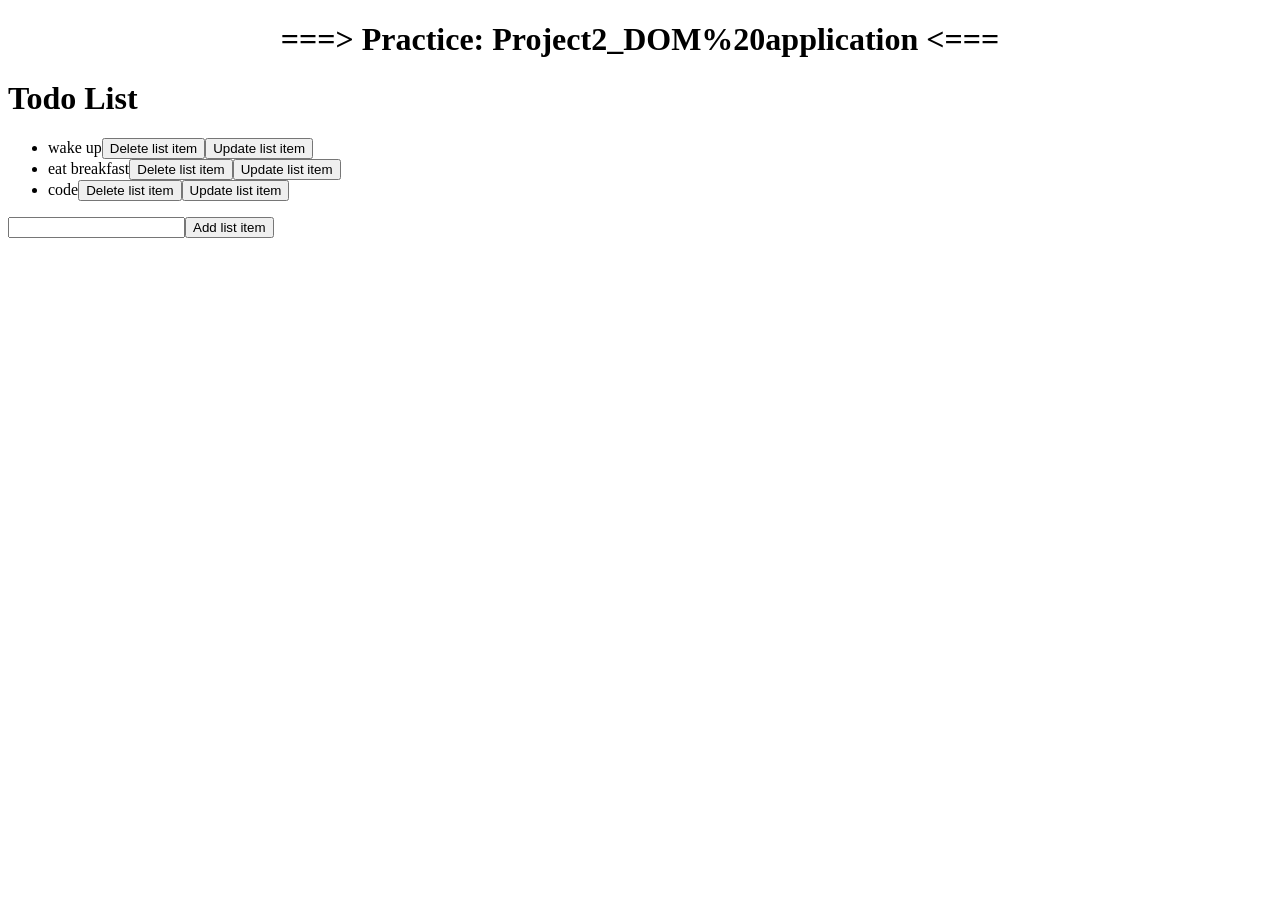
<file: Project2_DOM application/index.html>
<!DOCTYPE html>
<html lang="en">

<head>
    <meta charset="UTF-8">
    <meta name="viewport" content="width=device-width, initial-scale=1.0">

    <title></title>
</head>

<body>
    <h1 id='title' style="text-align: center;"></h1>

    <script>
        const currentDirectory = window.location.pathname.split('/')
        const pageTitle = currentDirectory[currentDirectory.length - 2]
        document.title = pageTitle
        const arrowTitle= '===> '+ 'Practice: ' + pageTitle+ ' <==='
        document.querySelector('#title').innerText = arrowTitle
    </script>

    <script src="main.js"></script>

</body>

</html>
</file>
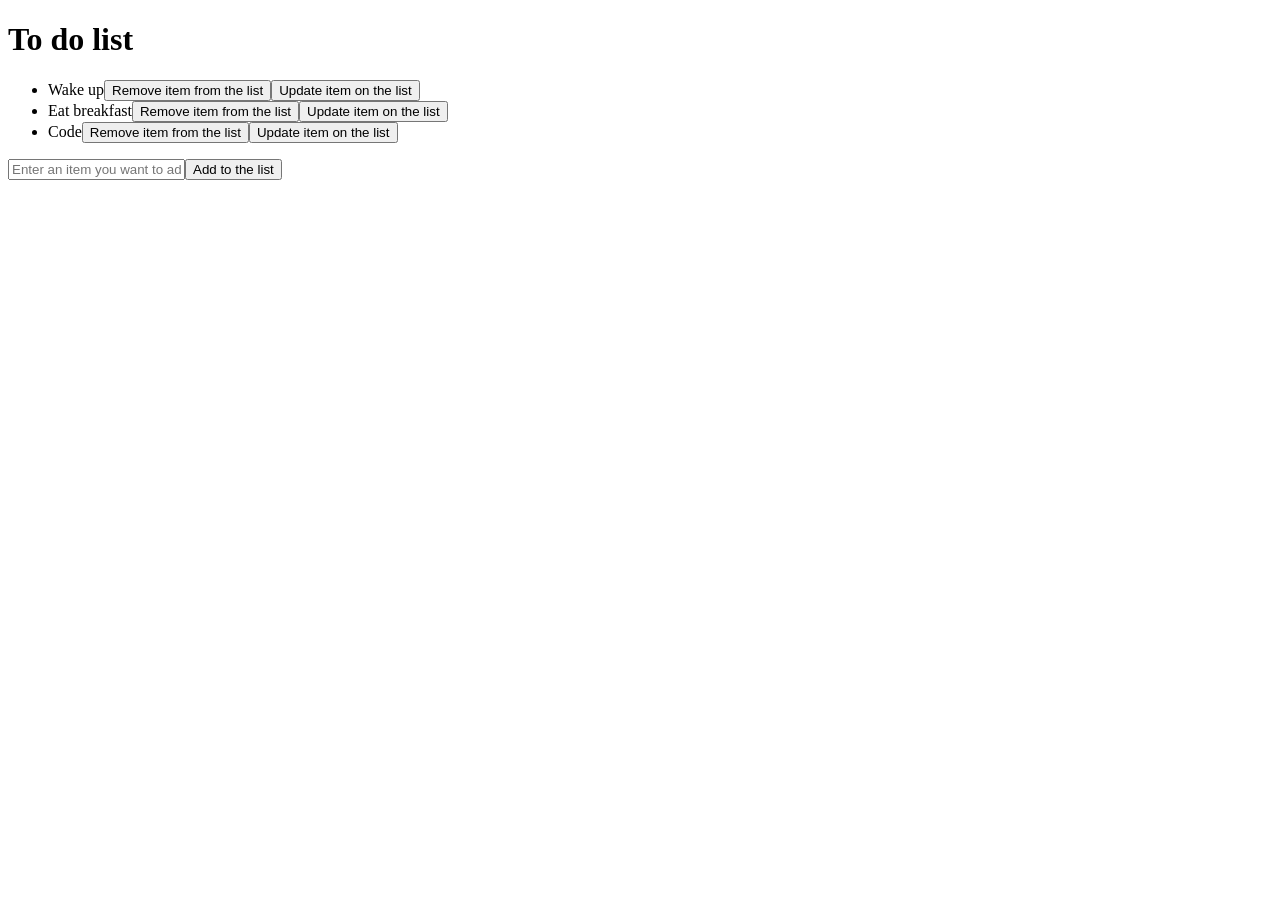
<file: JQuery/To do list.html>
<!DOCTYPE html>
<html lang="en">
  <head>
    <meta charset="UTF-8" />
    <meta http-equiv="X-UA-Compatible" content="IE=edge" />
    <meta name="viewport" content="width=device-width, initial-scale=1.0" />
    <script
      src="https://code.jquery.com/jquery-3.6.0.js"
      integrity="sha256-H+K7U5CnXl1h5ywQfKtSj8PCmoN9aaq30gDh27Xc0jk="
      crossorigin="anonymous"
    ></script>
    <title>To do list</title>
  </head>
  <body>
    <script src="DOM file.js"></script>
  </body>
</html>
</file>
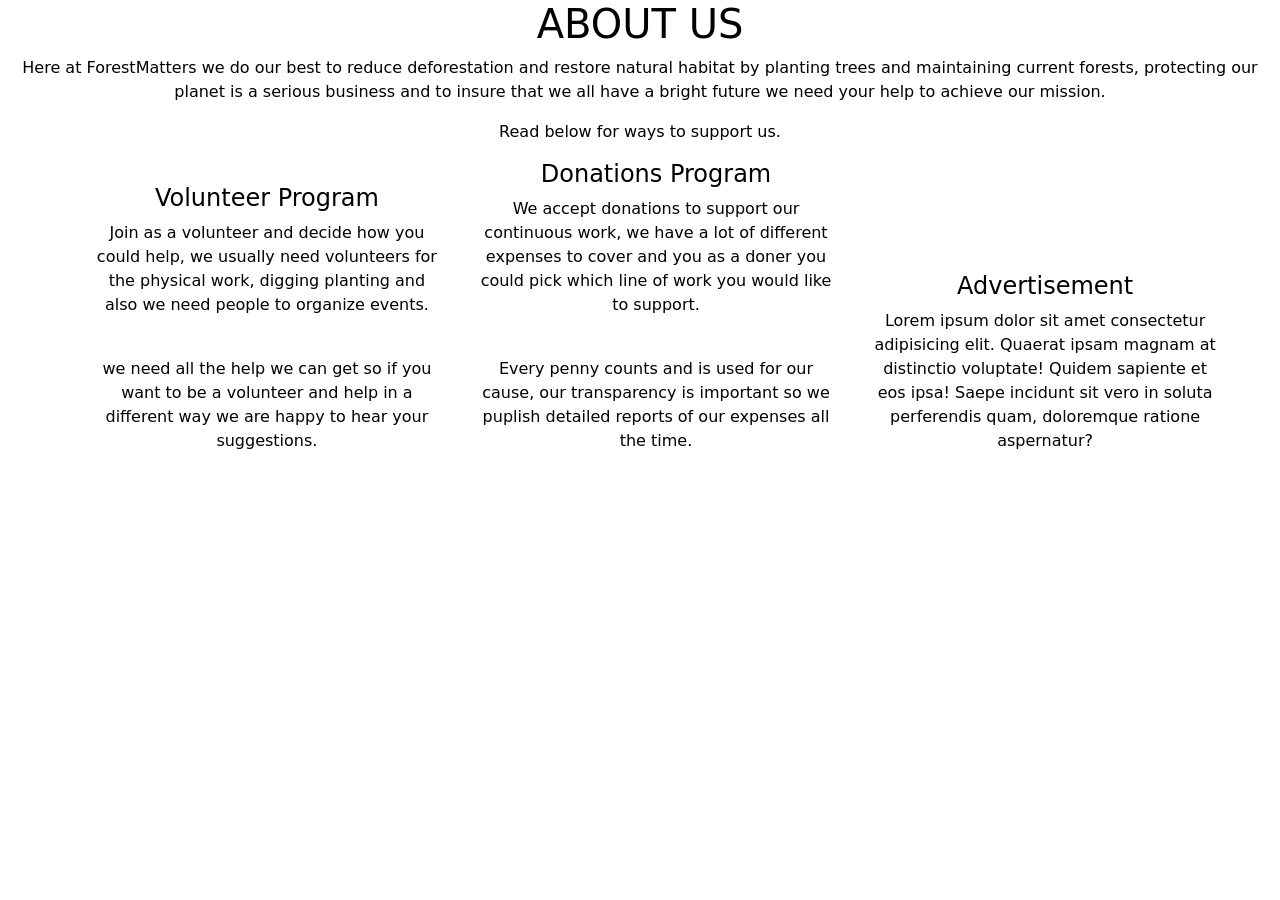
<file: Project1_Design website frontend/About.html>
<!DOCTYPE html>
<html lang="en">
<head>

    <meta charset="UTF-8">
    <meta http-equiv="X-UA-Compatible" content="IE=edge">
    <meta name="viewport" content="width=device-width, initial-scale=1.0">
    <link href="https://cdn.jsdelivr.net/npm/bootstrap@5.0.0-beta3/dist/css/bootstrap.min.css" rel="stylesheet" integrity="sha384-eOJMYsd53ii+scO/bJGFsiCZc+5NDVN2yr8+0RDqr0Ql0h+rP48ckxlpbzKgwra6" crossorigin="anonymous">
    <link rel="stylesheet" href="Forest.Style.css">
    <title>About us</title>

</head>

<body>

<h1>ABOUT US</h1>

<p>
    Here at ForestMatters we do our best to reduce deforestation and restore natural habitat by planting trees and maintaining current forests, protecting our planet is a serious business and to insure that we all have a bright future we need your help to achieve our mission.
</p>

<p>Read below for ways to support us.</p>

<div id = "gridDisplay">
<div id="box1">
    <ul id = "infoBox1">
    <li><h4>Volunteer Program</h4></li>

    <div></div>

    <li><p>
        Join as a volunteer and decide how you could help, we usually need volunteers for the physical work, digging planting and also we need people to organize events.
    </p></li> 

    </br>

    <li><p>
        we need all the help we can get so if you want to be a volunteer and help in a different way we are happy to hear your suggestions.
    </p></li>
    </ul>
</div>


<div id="box2">

<ul id = "infoBox2">
<li><h4>Donations Program</h4></li>

<div></div>

<li><p>
    We accept donations to support our continuous work, we have a lot of different expenses to cover and you as a doner you could pick which line of work you would like to support.
</p></li>

</br>

<li><p>
    Every penny counts and is used for our cause, our transparency is important so we puplish detailed reports of our expenses all the time.
</p></li>

</ul>

</div>


<div id="box3">

<ul id= "infoBox3">
<li><h4>Advertisement</h4></li>

<div></div>

<li><p>Lorem ipsum dolor sit amet consectetur adipisicing elit. Quaerat ipsam magnam at distinctio voluptate! Quidem sapiente et eos ipsa! Saepe incidunt sit vero in soluta perferendis quam, doloremque ratione aspernatur?</p></li>
</ul>
</div>
</div>
    
</body>
</html>
</file>
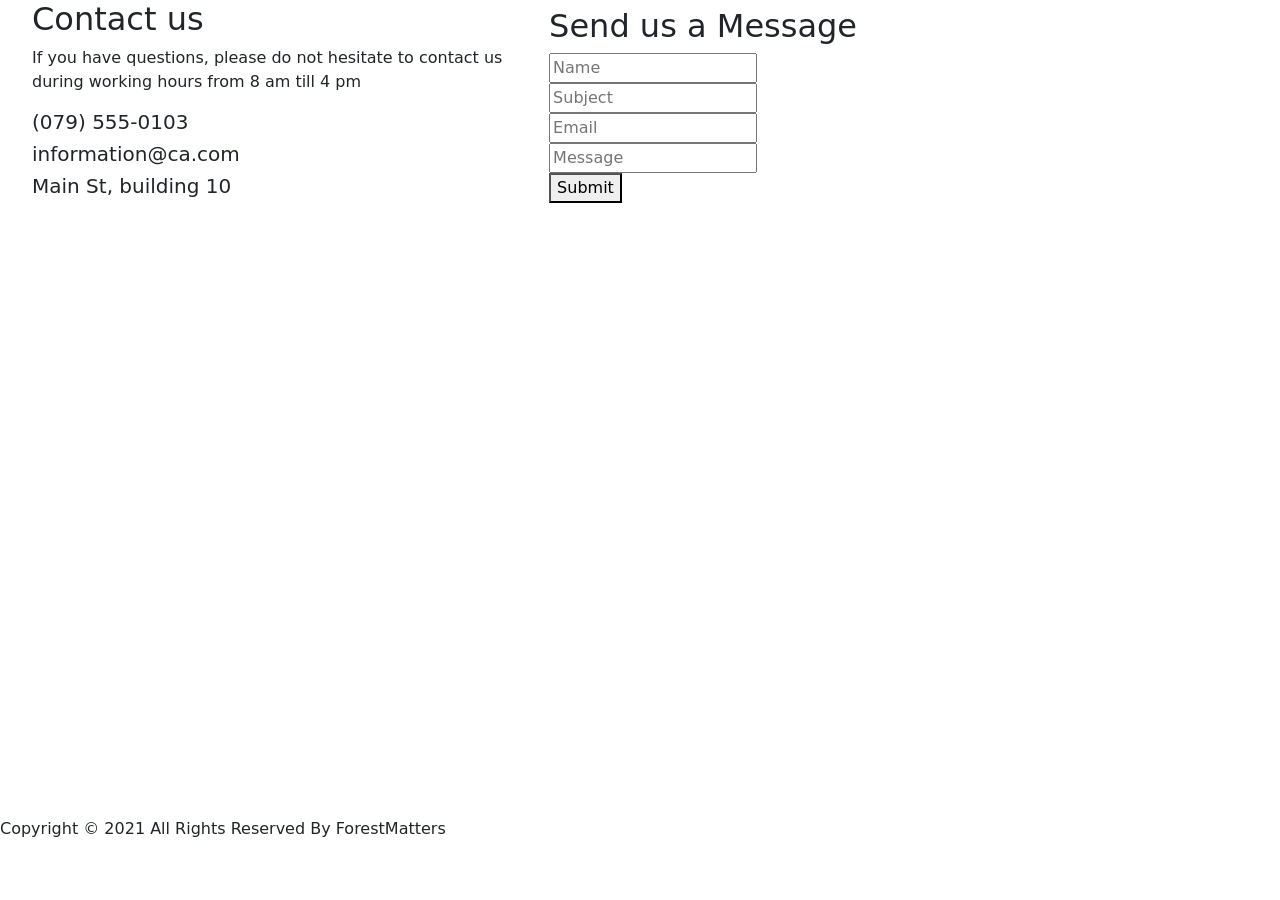
<file: Project1_Design website frontend/Contact.html>
<!DOCTYPE html>
<html lang="en">
  <head>
    <meta charset="UTF-8" />
    <meta http-equiv="X-UA-Compatible" content="IE=edge" />
    <meta name="viewport" content="width=device-width, initial-scale=1.0" />
    <link rel="stylesheet" href="Forest.Style.css">
    <link href="https://cdn.jsdelivr.net/npm/bootstrap@5.0.0-beta3/dist/css/bootstrap.min.css" rel="stylesheet" integrity="sha384-eOJMYsd53ii+scO/bJGFsiCZc+5NDVN2yr8+0RDqr0Ql0h+rP48ckxlpbzKgwra6" crossorigin="anonymous">
    <title>Contact us</title>
  </head>

  <body>
      <div id="infoAndMessage">
    <div id="infoSection">
        <ul id="infoElements">
      <li><h2>Contact us</h2></li>

      <li><p>If you have questions, please do not hesitate to contact us during working hours from 8 am till 4 pm</p></li>

        <li><h5>(079) 555-0103</h5></li>
        <li><h5>information@ca.com</h5></li>
        <li><h5>Main St, building 10</h5></li>

      <div></div>
    </ul>
    </div>

    <div id="messagingSection">
    <ul id="messageElements">
        <li><h2>Send us a Message</h2></li>
        <li><input type= "text" placeholder = "Name"></li>
        <li><input type= "text" placeholder= "Subject"></li>
        <li><input type= "email" placeholder= "Email"></li>
        <li><input type= "text" placeholder= "Message"></li>
        <li><button>Submit</button></li>
    </ul>
    </div>
</div>

    <footer>Copyright © 2021 All Rights Reserved By ForestMatters</footer>
  </body>
</html>
</file>
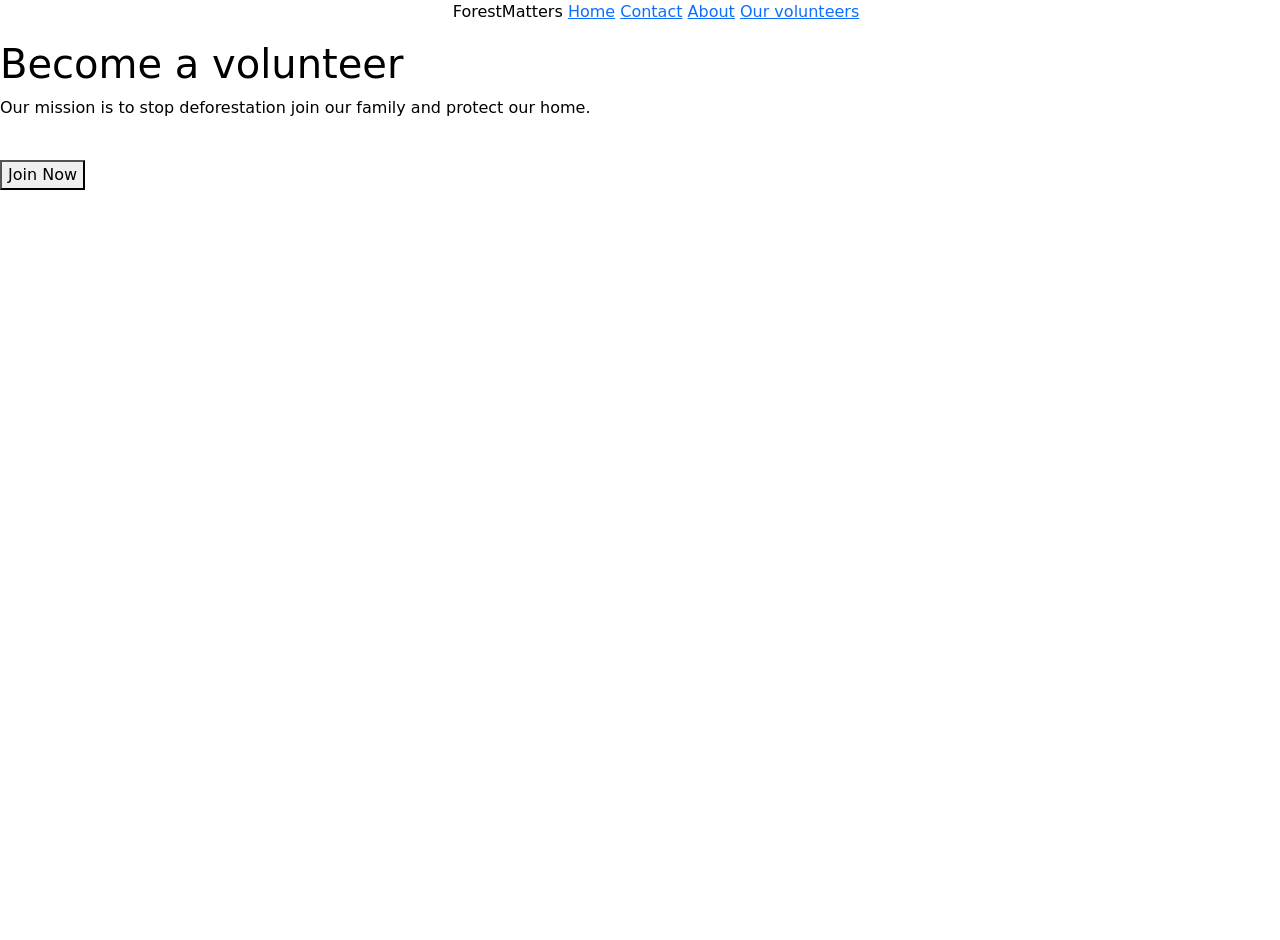
<file: Project1_Design website frontend/Forest.html>
<!DOCTYPE html>
<html lang="en">
<head>
    <meta charset="UTF-8">
    <meta http-equiv="X-UA-Compatible" content="IE=edge">
    <meta name="viewport" content="width=device-width, init0ial-scale=1.0">
    <link href="https://cdn.jsdelivr.net/npm/bootstrap@5.0.0-beta3/dist/css/bootstrap.min.css" rel="stylesheet" integrity="sha384-eOJMYsd53ii+scO/bJGFsiCZc+5NDVN2yr8+0RDqr0Ql0h+rP48ckxlpbzKgwra6" crossorigin="anonymous">
    <title>Home</title>
      <link rel="stylesheet" href="Forest.Style.css">
    </head>



<body>


  <ul id = "banner">
      <li id= "title">ForestMatters</li>
      <li id="link1"><a href= "Forest.html">Home</a></li>
      <li id="link2"><a href= "Contact.html">Contact</a></li>
      <li id="link3"><a href= "About.html">About</a></li>
      <li id="link3"><a href= "OurVolunteers.html">Our volunteers</a></li>
  </ul>

  <div class="bg">

  <h1>Become a volunteer</h1>

  <p>
    Our mission is to stop deforestation
    join our family and protect our home.
  </p>

  </br>

  <button>Join Now</button>

  </div>





</body>
</html>
</file>
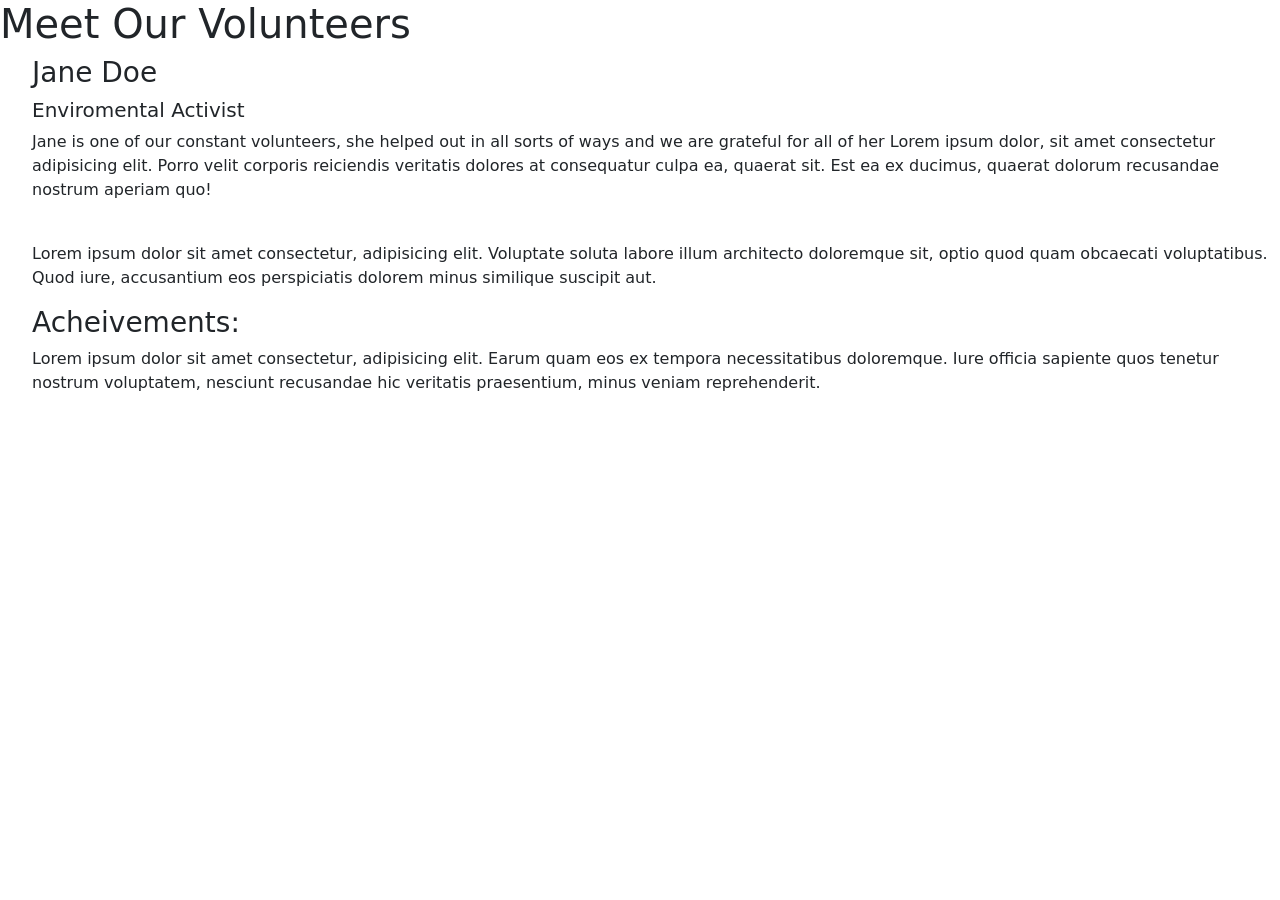
<file: Project1_Design website frontend/OurVolunteers.html>
<!DOCTYPE html>
<html lang="en">
<head>
    <meta charset="UTF-8">
    <meta http-equiv="X-UA-Compatible" content="IE=edge">
    <meta name="viewport" content="width=device-width, initial-scale=1.0">
    <link rel="stylesheet" href="Forest.Style.css">
    <link href="https://cdn.jsdelivr.net/npm/bootstrap@5.0.0-beta3/dist/css/bootstrap.min.css" rel="stylesheet" integrity="sha384-eOJMYsd53ii+scO/bJGFsiCZc+5NDVN2yr8+0RDqr0Ql0h+rP48ckxlpbzKgwra6" crossorigin="anonymous">
    <title>Our volunteers</title>
</head>
<body>
    <h1>Meet Our Volunteers</h1>

    <div id="volunteerDiscription">

    <div id="volunteerName">
        <ul class="volunteerInfo">
        <div></div>

        <li><h3>Jane Doe</h3></li>

        <li><h5>Enviromental Activist</h5></li>

        <li><p>Jane is one of our constant volunteers, she helped out in all sorts of ways and we are grateful for all of her Lorem ipsum dolor, sit amet consectetur adipisicing elit. Porro velit corporis reiciendis veritatis dolores at consequatur culpa ea, quaerat sit. Est ea ex ducimus, quaerat dolorum recusandae nostrum aperiam quo!</p></li>
        </br>
        <li><p>Lorem ipsum dolor sit amet consectetur, adipisicing elit. Voluptate soluta labore illum architecto doloremque sit, optio quod quam obcaecati voluptatibus. Quod iure, accusantium eos perspiciatis dolorem minus similique suscipit aut.</p></li>
        </ul>
    </div>
    
    <div id="volunteerAcheivemnts">
        <ul class="volunteerInfo">
        <div></div>

        <li><h3>Acheivements:</h3></li>

        <li><p>Lorem ipsum dolor sit amet consectetur, adipisicing elit. Earum quam eos ex tempora necessitatibus doloremque. Iure officia sapiente quos tenetur nostrum voluptatem, nesciunt recusandae hic veritatis praesentium, minus veniam reprehenderit.</p></li>
    </ul>
    </div>

    <!--Make two buttons in this big div-->
    
    </div>
</body>
</html>
</file>
<file: Project1_Design website frontend/Forest.Style.css>
/*Forest styling*/

body {
    text-align: center;
    color: black;
  }

  .parent {
    height: 500px;
    background-color: rgba(101, 127, 185, 0.787);
  }

  .child {
    background-color: rgba(0, 41, 138, 0.787);
    border: 5px solid rgb(197, 89, 0);
    font: 1.3em sans-serif;
    font-weight: bold;
  }

.bg {
    width: 100vw;
    height: 100vh;
    background-image: url('https://www.un.org/development/desa/en/wp-content/uploads/2019/05/Untitled-2.jpg');
    background-repeat: no-repeat;
    background-size: cover;
    background-position: center;
    text-align: left;
}

#banner {
    list-style: none;
}

#title {
    text-align: left;
    display: inline-block;
}

#link1 {

    display: inline-block;

}

#link2 {

    display: inline-block;
       
}


#link3 {

    display: inline-block;
       
}
#link4 {

    display: inline-block;

}

/*About Us styling*/

#gridDisplay {
    grid-template-columns: 1fr 1fr 1fr;
    flex-flow: row nowrap;
}

#infoBox1 {
    list-style: none;
}

#infoBox2 {
    list-style: none;
}

#infoBox3 {
    list-style: none;
}

#box1{
    display: inline-block;
    width: 30vw;
}

#box2{
    display: inline-block;
    width: 30vw;
}

#box3{
    display: inline-block;
    width: 30vw;
}

/*Meet Our Volunteers styling*/

#volunteerDescription{
    grid-template-columns: 1fr 1fr;
    flex-flow: row nowrap;
}

.volunteerInfo {
    list-style: none;
}

#volunteerName{
    display: inline-block;
}

#volunteerAcheivemnts{
    display: inline-block;
}




/*Contact Us styling*/

#infoAndMessage{
    grid-template-columns: 1fr 1fr;
    flex-flow: row nowrap;
}

#messageElements {
    list-style: none;
}

#infoElements {
    list-style: none;
}

#infoSection{
    display: inline-block;
    height: 90vh;
    width: 40vw;
}

#messagingSection{
    display: inline-block;
    height: 90vh;
    width: 40vw;
}
</file>
